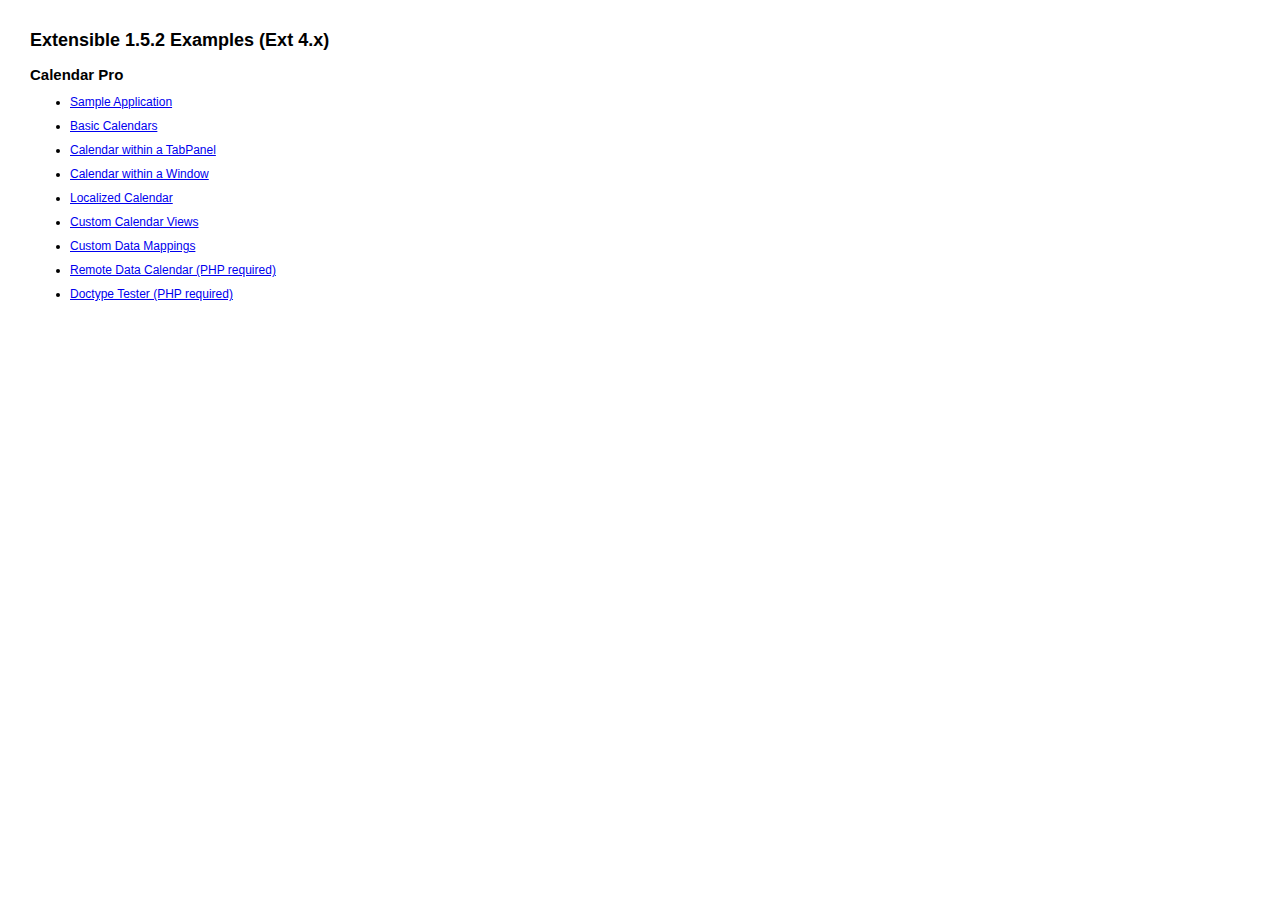
<file: app/agenda/examples/index.html>
<!DOCTYPE html>
<html>
	<head>
		<meta http-equiv="Content-Type" content="text/html; charset=iso-8859-1">
        <link rel="stylesheet" type="text/css" href="examples.css" />
		<title>Extensible 1.5.2 Examples</title>
        <style>
            ul { margin-bottom: 20px; }
            li { margin-bottom: 10px; }
        </style>
	</head>
	<body>
	    <h1>Extensible 1.5.2 Examples (Ext 4.x)</h1>
        <h2>Calendar Pro</h2>
	    <ul>
	        <li><a href="calendar/TestApp/test-app.html">Sample Application</a></li>
	        <li><a href="calendar/basic.html">Basic Calendars</a></li>
            <li><a href="calendar/tabpanel.html">Calendar within a TabPanel</a></li>
            <li><a href="calendar/window.html">Calendar within a Window</a></li>
            <li><a href="calendar/localization.html">Localized Calendar</a></li>
            <li><a href="calendar/custom-views.html">Custom Calendar Views</a></li>
            <li><a href="calendar/custom-mappings.html">Custom Data Mappings</a></li>
            <!-- li><a href="calendar/scheduler.html">Calendar + Ext Scheduler Combination Demo</a></li -->
            <li><a href="calendar/remote/remote.html">Remote Data Calendar (PHP required)</a></li>
            <li><a href="calendar/doc-types.php">Doctype Tester (PHP required)</a></li>
        </ul>
        
        <!--h2>Other Components</h2>
        <ul>
            <li><a href="calendar/recurrence-widget.html">Recurrence Control</a></li>
        </ul-->
	</body>
</html>
</file>
<file: app/agenda/examples/examples.css>
/*!
 * Extensible 1.5.2
 * Copyright(c) 2010-2013 Extensible, LLC
 * licensing@ext.ensible.com
 * http://ext.ensible.com
 */
body {
    margin: 30px;
    font-family: arial, sans-serif;
    font-size: 12px;
}
h1 {
    margin-bottom: 15px;
    font-size: 18px;
}
h2 {
    margin-bottom: 10px;
    font-size: 15px;
}
h3 {
    margin-bottom: 10px;
    font-size: 12px;
}
p {
    margin-bottom: 15px;
}
strong {
    font-weight: bold;
}
.sample-ct {
    margin-bottom:20px;
}
#sample-overview ul {
    margin: 0 20px 15px;
    list-style: disc;
}
#sample-overview ol {
    margin: 0 20px 15px;
    list-style: decimal;
}
#sample-overview li {
    margin: 0 0 10px;
}
#sample-overview p.view-src a,
#sample-overview p.view-src a:visited {
    border: 1px solid #6B95BF;
    padding: 3px 10px;
    background: -webkit-gradient(linear, left top, left bottom, from(#f6f6f6), to(#ccc));
    background: -moz-linear-gradient(top,  #f6f6f6,  #ccc);
    color: #369;
    text-decoration: none;
    -webkit-border-radius: 5px;
    -moz-border-radius: 5px;
    border-radius: 5px;
    opacity: 0.8;
}
.ext-ie #sample-overview p.view-src a,
.ext-ie #sample-overview p.view-src a:visited {
    background: #eee;
    filter:alpha(opacity=80);
}
.ext-opera #sample-overview p.view-src a {
    background: #eee;
    opacity: 1.0;
}
#sample-overview p.view-src a:hover {
    filter:alpha(opacity=100);
    opacity: 1.0;
}
#msg-div {
    position: fixed;
    left: 0;
    top: 10px;
    width: 100%;
    z-index: 20000;
}
#msg-div .msg {
    width: 300px;
    border-radius: 8px;
    -moz-border-radius: 8px;
    background: #FFEEBF;
    border: 2px solid #EFB34A;
    margin: 3px auto;
    padding: 10px 15px;
    color: #555;
    -moz-box-shadow: 0 5px 8px #ccc;
    -webkit-box-shadow: 0 5px 8px #ccc;
    box-shadow: 0 5px 8px #ccc;
}
#msg-div .msg h3 {
    margin: 0 0 8px;
    font-weight: bold;
    font-size: 15px;
}
#msg-div .msg p {
    margin: 0;
}
</file>
